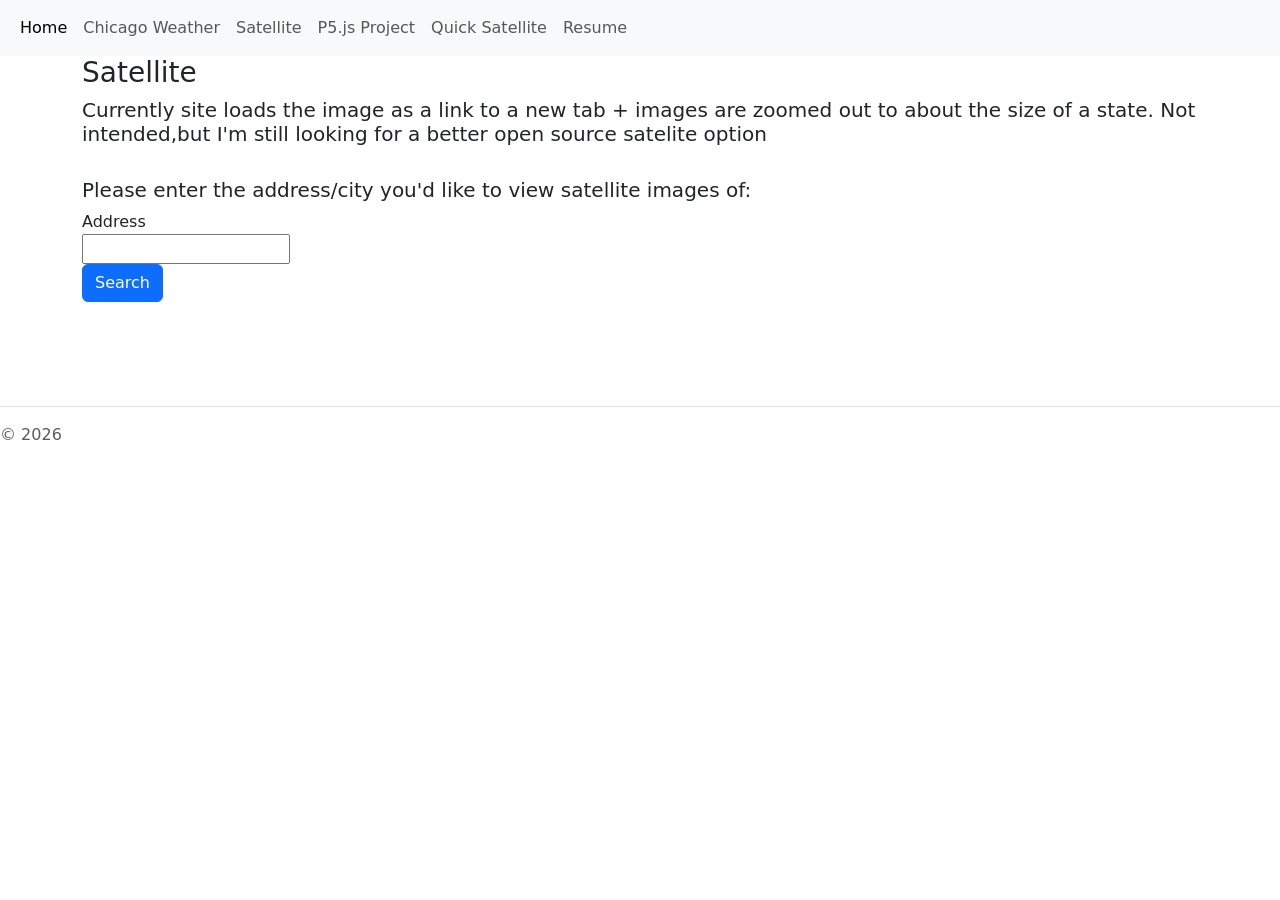
<file: index3.html>
<!doctype html>
<!--
	Author: Pat Heil
	Code: Satellite Page
	Purpose: Satellite images for the area surrounding input location.
	Date : 08/09/2025
	License: MIT License
	
Copyright (c) <2023> <Patrick Heil>

Permission is hereby granted, free of charge, to any person obtaining a copy
of this software and associated documentation files (the "Software"), to deal
in the Software without restriction, including without limitation the rights
to use, copy, modify, merge, publish, distribute, sublicense, and/or sell
copies of the Software, and to permit persons to whom the Software is
furnished to do so, subject to the following conditions:

The above copyright notice and this permission notice shall be included in all
copies or substantial portions of the Software.

THE SOFTWARE IS PROVIDED "AS IS", WITHOUT WARRANTY OF ANY KIND, EXPRESS OR
IMPLIED, INCLUDING BUT NOT LIMITED TO THE WARRANTIES OF MERCHANTABILITY,
FITNESS FOR A PARTICULAR PURPOSE AND NONINFRINGEMENT. IN NO EVENT SHALL THE AUTHORS OR COPYRIGHT HOLDERS BE LIABLE FOR ANY CLAIM, DAMAGES OR OTHER
LIABILITY, WHETHER IN AN ACTION OF CONTRACT, TORT OR OTHERWISE, ARISING FROM,
OUT OF OR IN CONNECTION WITH THE SOFTWARE OR THE USE OR OTHER DEALINGS IN THE
SOFTWARE. -->
<meta charset="utf-8">
<html lang="en">

<head>
 
  <title>Satellite Page</title>
  <meta name="viewport" content="width=device-width, initial-scale=1">
  <script src="sat.js"></script>
  <!--<link rel="shortcut icon"href="https://i.imgur.com/zxYuMlI.jpeg"> -->
  <link href="https://cdn.jsdelivr.net/npm/bootstrap@5.2.3/dist/css/bootstrap.min.css" rel="stylesheet">
  <script src="https://ajax.googleapis.com/ajax/libs/jquery/3.6.0/jquery.min.js"></script>
  <script src="https://cdn.jsdelivr.net/npm/bootstrap@5.2.3/dist/js/bootstrap.bundle.min.js"></script>
  <style>
    .col {
      border-style: solid;
      border-width: medium;
    }
  </style>
</head>

<body>

  <nav class="navbar navbar-expand-lg bg-light">
    <div class="container-fluid">
      <button class="navbar-toggler" type="button" data-bs-toggle="collapse" data-bs-target="#navbarNav"
        aria-controls="navbarNav" aria-expanded="false" aria-label="Toggle navigation">
        <span class="navbar-toggler-icon"></span>
      </button>
      <div class="collapse navbar-collapse" id="navbarNav">
        <ul class="navbar-nav">
          <li class="nav-item">
            <a class="nav-link active" aria-current="page" href="index.html">Home</a>
          </li>
          <li class="nav-item">
            <a class="nav-link" href="index2.html">Chicago Weather</a>
          </li>
          <li class="nav-item">
            <a class="nav-link" href="index3.html">Satellite</a>
          </li>
          <li class="nav-item">
            <a class="nav-link" href="index4.html"> P5.js Project</a>
          </li>
          <li class="nav-item">
            <a class="nav-link" href="sat.html">Quick Satellite</a>
          </li>
          <li class="nav-item">
            <a class="nav-link" href="PheilResume.pdf" download>Resume</a>
          </li>
        </ul>
      </div>
    </div>
  </nav>

  <div class="container">
    <h3>Satellite </h3>


    <h5>Currently site loads the image as a link to a new tab + images are zoomed out to about the size of a state. Not
      intended,but I'm still looking for a better open source satelite option </h5>
    <br>
    <h5>Please enter the address/city you'd like to view satellite images of: </h5>
    <label for="address">Address</label><br>
    <input type="text" id="address" name="address">
    <h3> <button type="button" onClick="getCoords()" class="btn btn-primary">Search</button></h3>

    <div id="lat" style="display: none;">
      <h2>Latitude </h2>
    </div>
    <div id="lon" style="display: none;">
      <h2>Longitude </h2>
    </div>

    <div id="YourCity"></div>
    <div id="YourDate"></div>
    <div id="radar"><a href="" target="_blank" rel="noopener noreferrer" id="radarURL"></a> <br>
    </div>
    <div id="clear"><a href="" target="_blank" rel="noopener noreferrer" id="clearURL"></a> <br>
    </div>
    <div id="night">
      <a href="" target="_blank" rel="noopener noreferrer" id="nightURL"></a> <br>
    </div>

  </div>
  </div>
</body>
<footer class="pt-3 mt-4 text-muted border-top">
  &copy; 2026
</footer>
</html>
</file>
